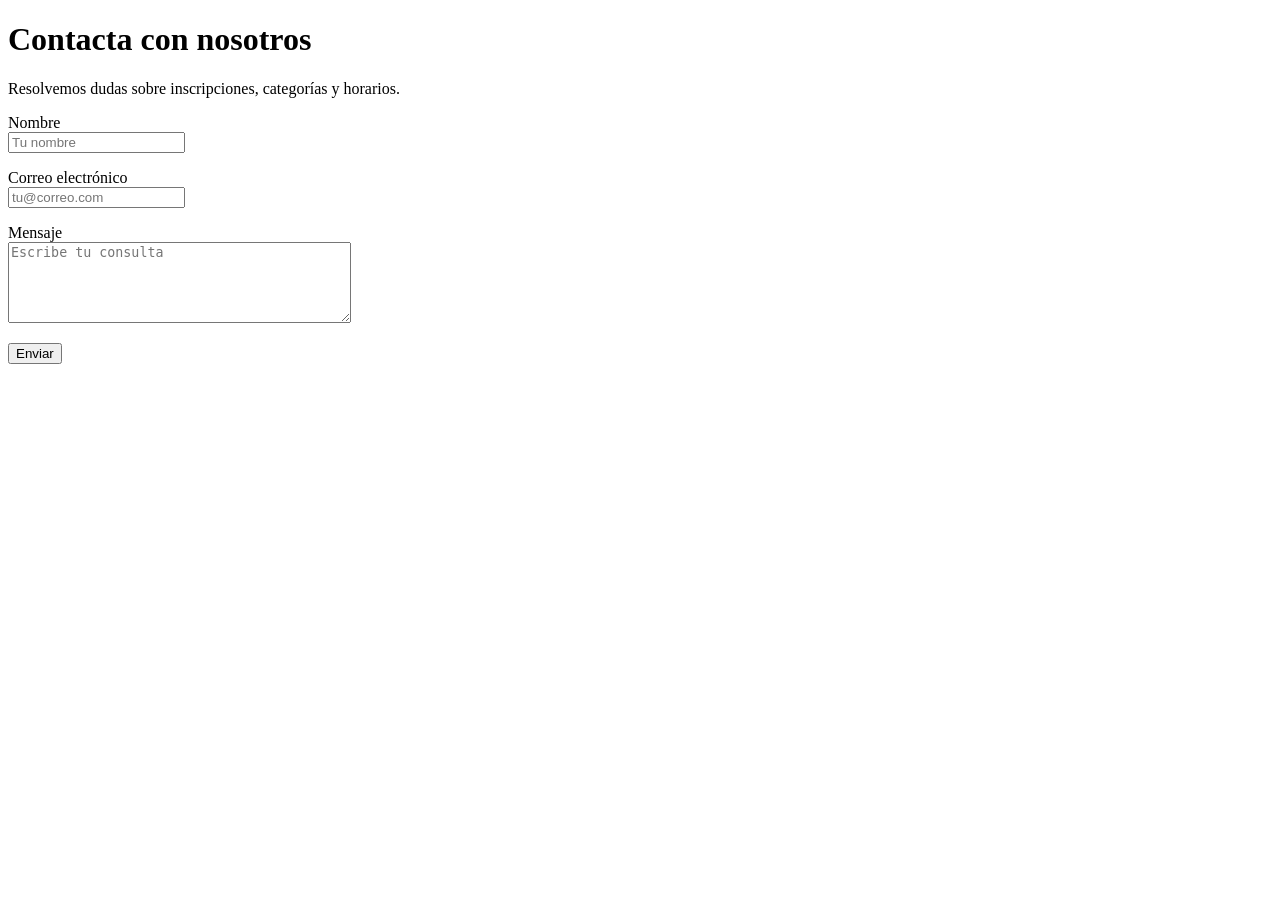
<file: contacto.html>
<!DOCTYPE html>
<html lang="es">
<head>
    <meta charset="UTF-8">
    <meta name="viewport" content="width=device-width, initial-scale=1.0">
    <title>Contacto | DeCastro Sports</title>
</head>
<body>
    <h1>Contacta con nosotros</h1>
    <p>Resolvemos dudas sobre inscripciones, categorías y horarios.</p>

    <form action="ws/createElement.php" method="post">
        <p>
            <label for="nombre">Nombre</label><br>
            <input type="text" id="nombre" name="nombre" placeholder="Tu nombre" required>
        </p>
        <p>
            <label for="email">Correo electrónico</label><br>
            <input type="email" id="email" name="email" placeholder="tu@correo.com" required>
        </p>
        <p>
            <label for="mensaje">Mensaje</label><br>
            <textarea id="mensaje" name="mensaje" rows="5" cols="40" placeholder="Escribe tu consulta" required></textarea>
        </p>
        <button type="submit">Enviar</button>
    </form>
</body>
</html>
</file>
